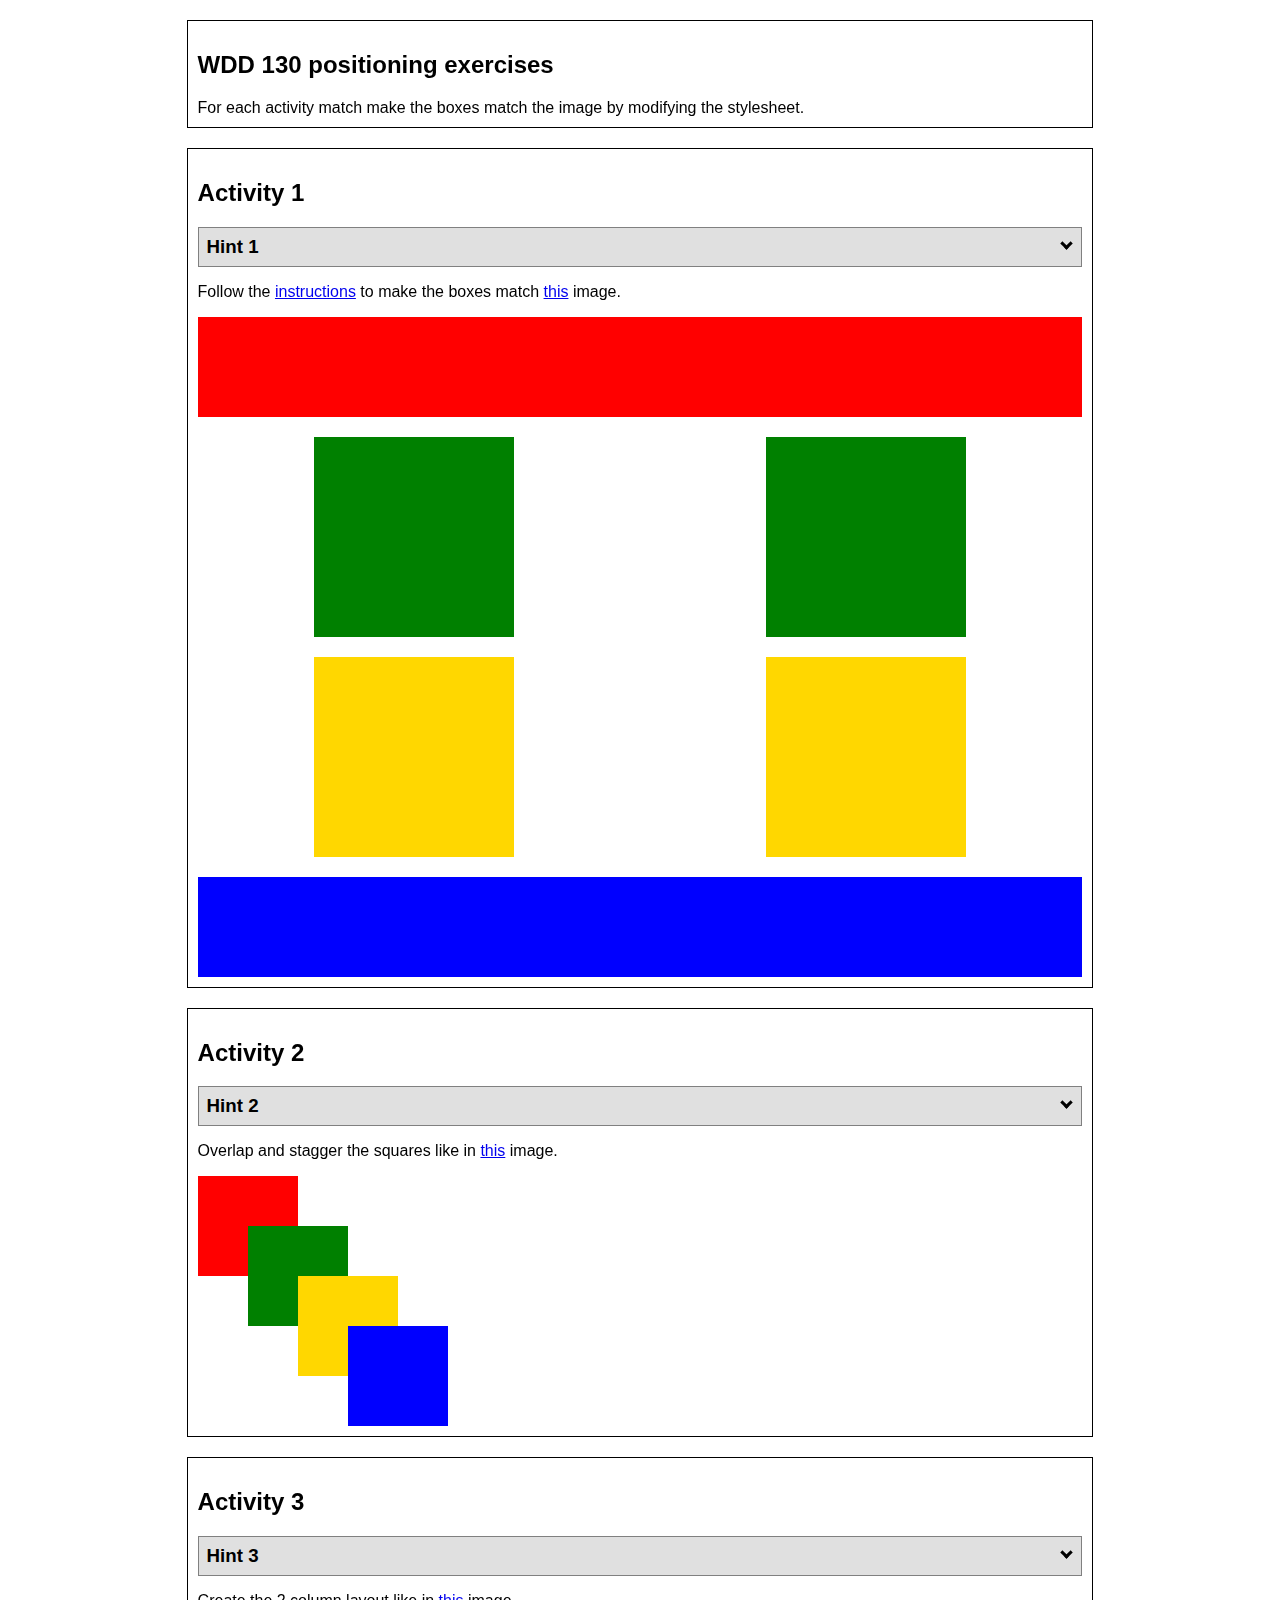
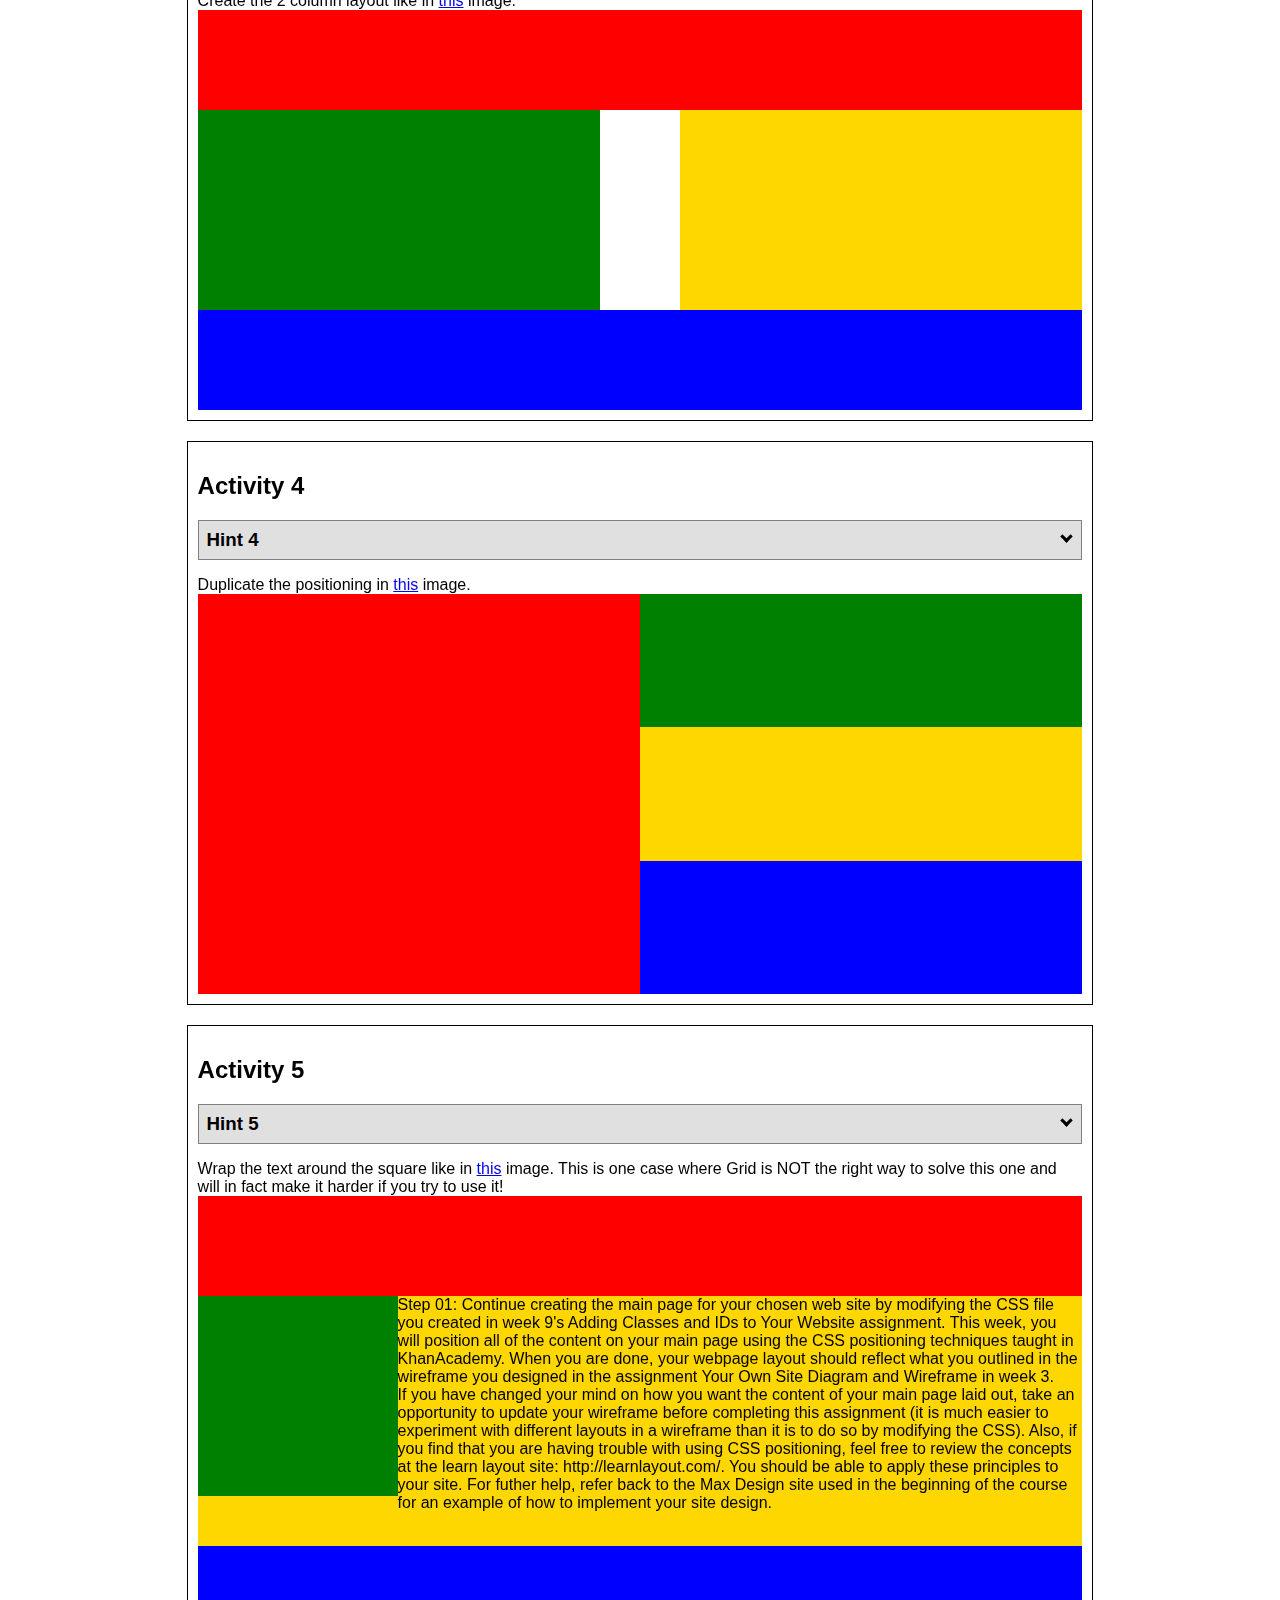
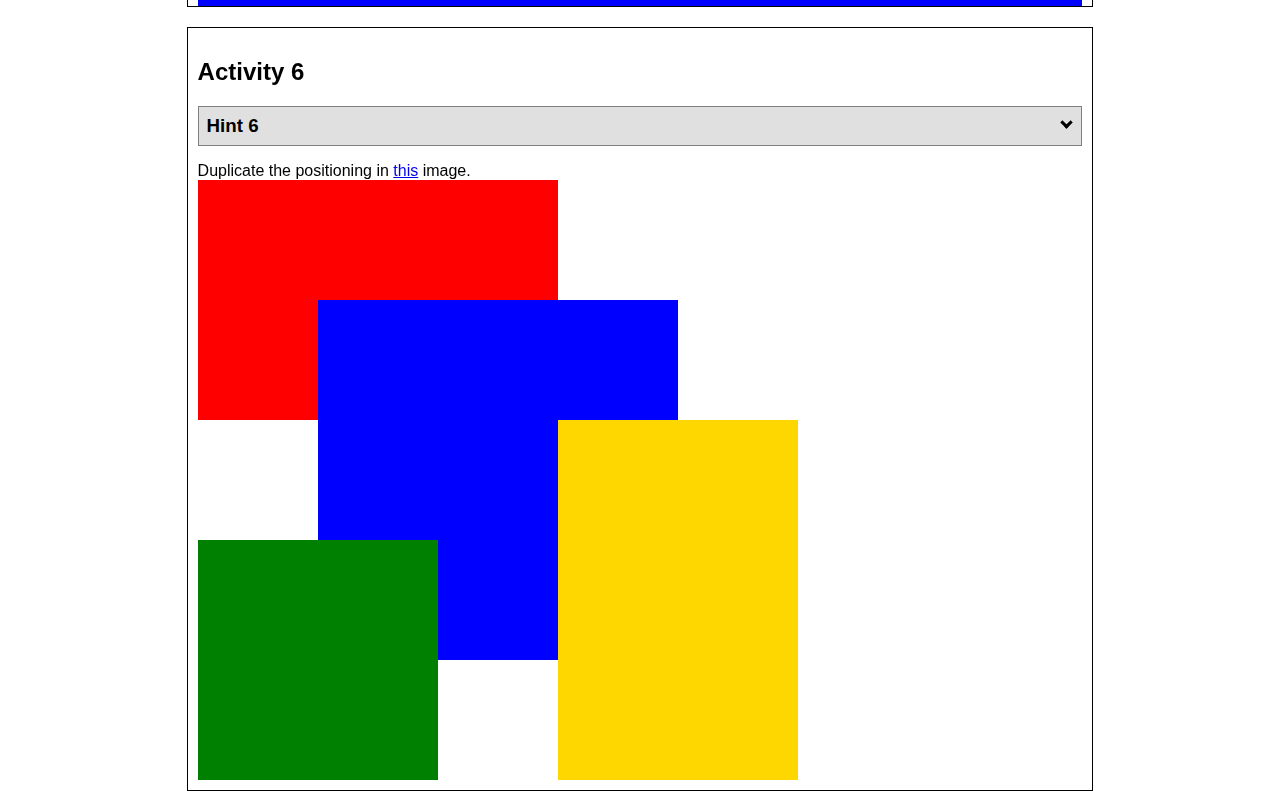
<file: positioning.html>
<!DOCTYPE html>
<html lang="en">
  <head>
    <!-- HTML - Name: positioning.html -->
    <title>Positioning Activity</title>
    <link rel="stylesheet" type="text/css" href="positionstyles.css" />
  </head>
  <body>
    <div class="activity">
      <h2>WDD 130 positioning exercises</h2>
      For each activity match make the boxes match the image by modifying the stylesheet.</div>
    <div class="activity">
      <h2>Activity 1</h2>
      <section class="hint"><input type="checkbox" ><i></i> <h3>Hint 1</h3><div><p>Check out the <a href="https://byui-wdd.github.io/wdd130/activities/w06-css-positioning.html" target="_blank">activity instructions</a> in Ilearn!</p></div></section>
      <p>Follow the <a href="https://byui-wdd.github.io/wdd130/activities/w06-css-positioning.html" target="_blank">instructions</a> to make the boxes match  <a href="https://byui-wdd.github.io/wdd130/images/example1.png" target="_blank">this</a> image.</p>
      <div class="content1" >
        <div class="red1" ></div>
        <div class="green1" ></div>
        <div class="green1" ></div>
        <div class="yellow1"></div>
        <div class="yellow1"></div>
        <div class="blue1"></div>
      </div>
    </div>
    <div class="activity">
      <h2>Activity 2</h2>
      <section class="hint"><input type="checkbox" > <h3>Hint 2</h3><i></i><div><p>Remember that the best way to shift elements around slightly on the page is with Margins.  You could also use Grid.  Either would work for this. If you choose margin, you can use a <em>negative</em> margin. (ie margin-top: -20px;)</p><h4>Properties used:</h4><ul><li>margin-top, margin-left</li><li>...or...</li><li>grid-template-columns: 50px 50px 50px 50px 50px </li></ul></div></section>
      <p>Overlap and stagger the squares like in <a href="https://byui-wdd.github.io/wdd130/images/example2.png" target="_blank">this</a> image.</p>
      <div class="content2" >
        <div class="red2" ></div>
        <div class="green2" ></div>
        <div class="yellow2"></div>
        <div class="blue2"></div>
      </div>
    </div>
    <div class="activity">
      <h2>Activity 3</h2>
      <section class="hint"><input type="checkbox" > <h3>Hint 3</h3><i></i><div><p>This one is going to be best solved with CSS Grid. Remember to make the boxes the right width first...then start moving them around. </p><h4>Properties used:</h4><ul><li>display:grid;</li><li>grid-template-columns:</li><li>grid-column-gap:</li>
        <li>grid-column:</li>  </ul></div></section>
      Create the 2 column layout like in <a href="https://byui-wdd.github.io/wdd130/images/example3.png" target="_blank">this</a>  image.
      <div class="content3" >
        <div class="red3" ></div>
        <div class="green3" ></div>
        <div class="yellow3"></div>
        <div class="blue3"></div>
      </div>
    </div>
    <div class="activity">
      <h2>Activity 4</h2>
      <section class="hint"><input type="checkbox" > <h3>Hint 4</h3><i></i><div><p>For the others we have been primarily concerned with width. For this one you will need to adjust height as well. </p><h4>Properties used:</h4><ul><li>display:grid;</li><li>grid-template-columns:</li><li>grid-row:</li></ul></div></section>
      Duplicate the positioning in <a href="https://byui-wdd.github.io/wdd130/images/example4.png" target="_blank">this</a> image. 
      <div class="content4" >
        <div class="red4" ></div>
        <div class="green4" ></div>
        <div class="yellow4"></div>
        <div class="blue4"></div>
      </div>
    </div>

    <div class="activity">
      <h2>Activity 5</h2>
      <section class="hint"><input type="checkbox" > <h3>Hint 5</h3><i></i><div><p>Grid is <strong>not</strong> the right way to do this.  In fact there is only one way to really do that...and that is with float. Remember that we float the thing we want the text to wrap around.  Also remember to start by making all the shapes the right size and shape.</p><h4>Properties used:</h4><ul><li>float: left;</li></ul></div></section>
      Wrap the text around the square like in <a href="https://byui-wdd.github.io/wdd130/images/example5.png" target="_blank">this</a> image. This is one case where Grid is NOT the right way to solve this one and will in fact make it harder if you try to use it!
      <div class="content5" >
        <div class="red5" ></div>
        <div class="green5" ></div>
        <div class="yellow5">Step 01: Continue creating the main page for your chosen web site by modifying the CSS file you created in week 9's Adding Classes and IDs to Your Website assignment. This week, you will position all of the content on your main page using the CSS positioning techniques taught in KhanAcademy. When you are done, your webpage layout should reflect what you outlined in the wireframe you designed in the assignment Your Own Site Diagram and Wireframe in week 3. <br />
          If you have changed your mind on how you want the content of your main page laid out, take an opportunity to update your wireframe before completing this assignment (it is much easier to experiment with different layouts in a wireframe than it is to do so by modifying the CSS). Also, if you find that you are having trouble with using CSS positioning, feel free to review the concepts at the learn layout site: http://learnlayout.com/. You should be able to apply these principles to your site. For futher help, refer back to the Max Design site used in the beginning of the course for an example of how to implement your site design.</div>
        <div class="blue5"></div>
      </div>
    </div>
    <div class="activity">
      <h2>Activity 6</h2>
      <section class="hint"><input type="checkbox" > <h3>Hint 6</h3><i></i><div><p>This one is all about visualizing the grid behind the layout. If you are having a hard time doing that first: all the sizes are even multiples of 100, and second here is another example with the lines drawn: <a href="https://byui-wdd.github.io/wdd130/images/example6-hint.png" target="_blank">example 6 with lines</a>. For this one you will find it easiest if you use px for the column width. You can also use <kbd>z-index</kbd> to control the element layering.    </p><h4>Properties used:</h4><ul><li>display:grid;</li><li>grid-template-columns:</li><li>grid-column:</li><li>grid-row:</li><li><a href="https://www.w3schools.com/cssref/pr_pos_z-index.asp" target="_blank">z-index:</a></li></ul></div></section>
      Duplicate the positioning in <a href="https://byui-wdd.github.io/wdd130/images/example6.png" target="_blank">this</a> image.
      <div class="content6" >
        <div class="red6" ></div>
        <div class="green6" ></div>
        <div class="yellow6"></div>
        <div class="blue6"></div>
      </div>
    </div>
  </body>
</html>
</file>
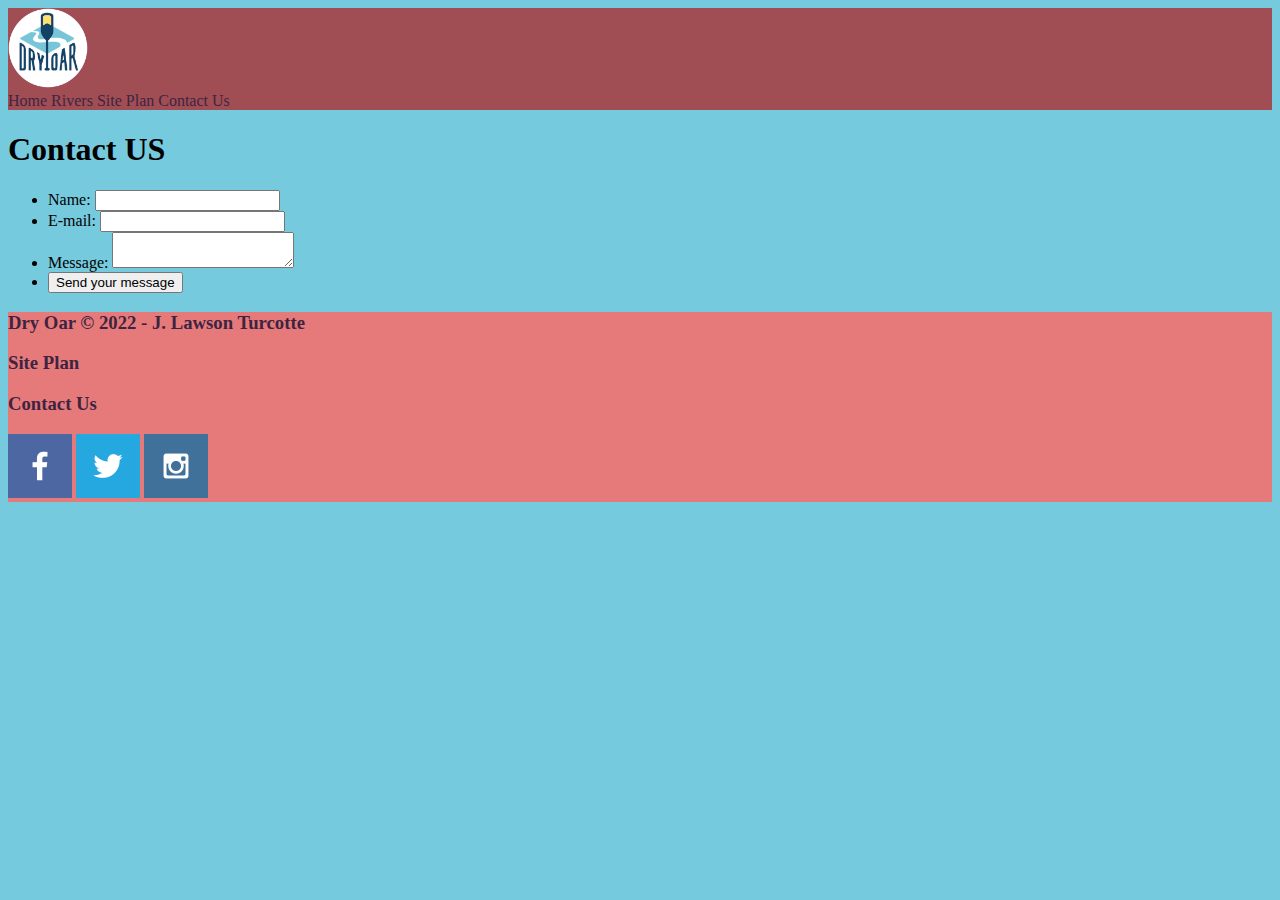
<file: wwr/contactus.html>
<!DOCTYPE html>
<html lang="en">
<head style="font-family: 'Bebas Neue', cursive">
    <link rel="stylesheet" href="styles/style.css">
    <meta charset="UTF-8">
    <meta http-equiv="X-UA-Compatible" content="IE=edge">
    <meta name="viewport" content="width=device-width, initial-scale=1.0">
    <title>Whitewater Rafting Vacations | Dry Oar Boating | Home</title>
</head>
<body>
    <div id="content">
        <header>
            <a id="logo_link" href="index.html">
                <img class="logo" src="images/logo.png" alt="Dry Oar Logo">
            </a>
            <nav>
                <a href="index.html">Home</a>
                <a href="index_rivers.html">Rivers</a>
                <a href="site-plan-rafting.html">Site Plan</a>
                <a href="contactus.html">Contact Us</a>
            </nav>
        </header>  
        </div>
        <div id="hero_river">
            
            <section id="hero-msg-river">
                <h1 class="river-title">Contact US</h1>    
            </section>
        </div>
        <main class="contact us">
            <div id="feedback"></div>
            
            <form action="/my-handling-form-page" method="post">
                <ul>
                 <li>
                   <label for="name">Name:</label>
                   <input type="text" id="name" name="user_name" />
                 </li>
                 <li>
                   <label for="mail">E-mail:</label>
                   <input type="email" id="mail" name="user_email" />
                 </li>
                 <li>
                   <label for="msg">Message:</label>
                   <textarea id="msg" name="user_message"></textarea>
                 </li>
                 <li class="button">
                    <button type="submit">Send your message</button>
                  </li>
               

            

        </main>
        <footer>
            <h3>Dry Oar &copy; 2022 - J. Lawson Turcotte</h3>
            <h3><a href="site-plan-rafting.html">Site Plan</a></h3>
            <h3><a href="contactus.html">Contact Us</a></h3>
            <div class="social">
                <a href="https://facebook.com" target="_blank">
                    <img src="images/facebook.png" alt="fb icon">
                </a>
                <a href="https://twitter.com" target="_blank">
                    <img src="images/twitter.png" alt="twitter icon">
                </a>
                <a href="https://instagram.com" target="_blank">
                    <img src="images/instagram.png" alt="instagram icon">
                </a>
            </div>
        </footer>
    </div>
    <script>
        // get the feedback div element so we can do something with it.
        const feedbackElement = document.getElementById('feedback');
        // get the form so we can read what was entered in it.
        const formElement = document.forms[0];
        // add a 'listener' to wait for a submission of our form. When that happens run the code below.
        formElement.addEventListener('submit', function(e) {
            // stop the form from doing the default action.
            e.preventDefault();
            // set the contents of our feedback element to a message letting the user know the form was submitted successfully. Notice that we pull the name that was entered in the form to personalize the message!
            feedbackElement.innerHTML = 'Hello '+ formElement.user_name.value +'! Thank you for your message. We will get back with you as soon as possible!';
            // make the feedback element visible.
            feedbackElement.style.display = "block";
            // add a class to move everything down so our message doesn't cover it.
            document.body.classList.toggle('moveDown');
        });
    </script>
</body>
</html>
</file>
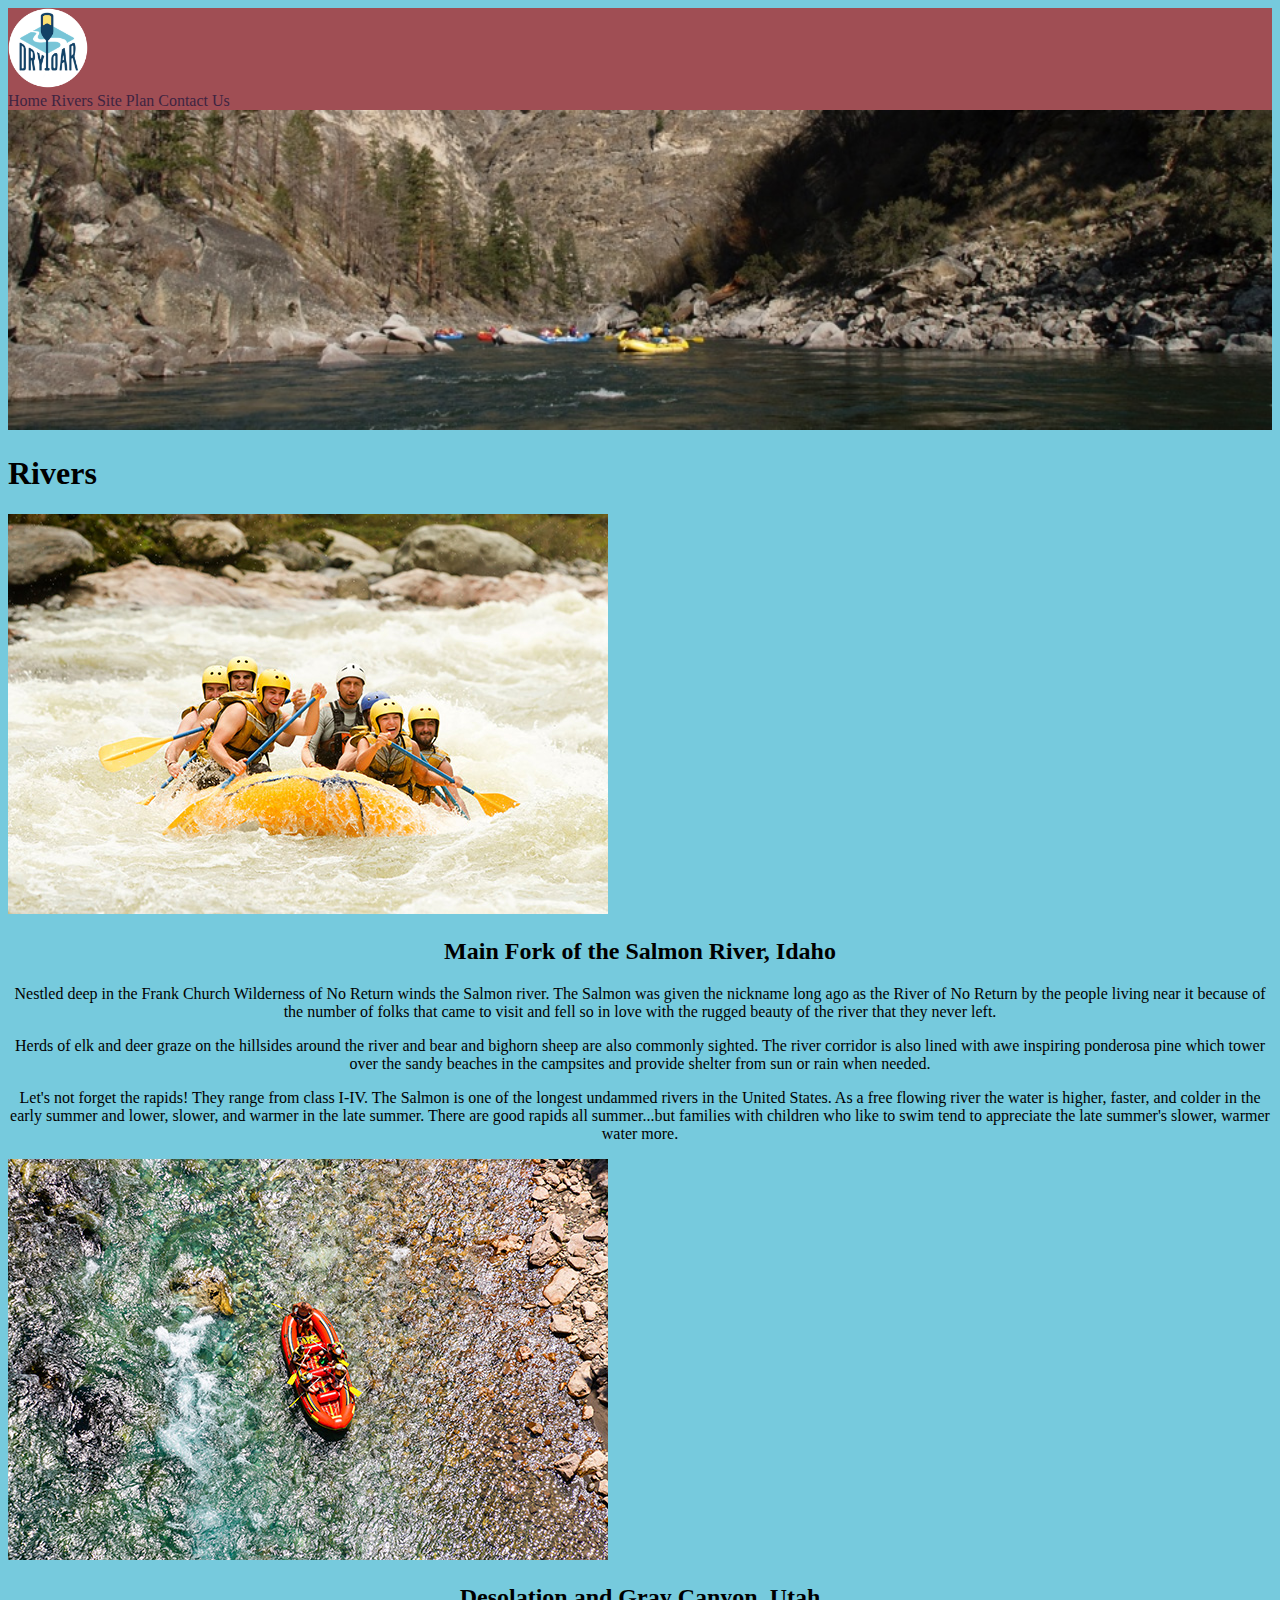
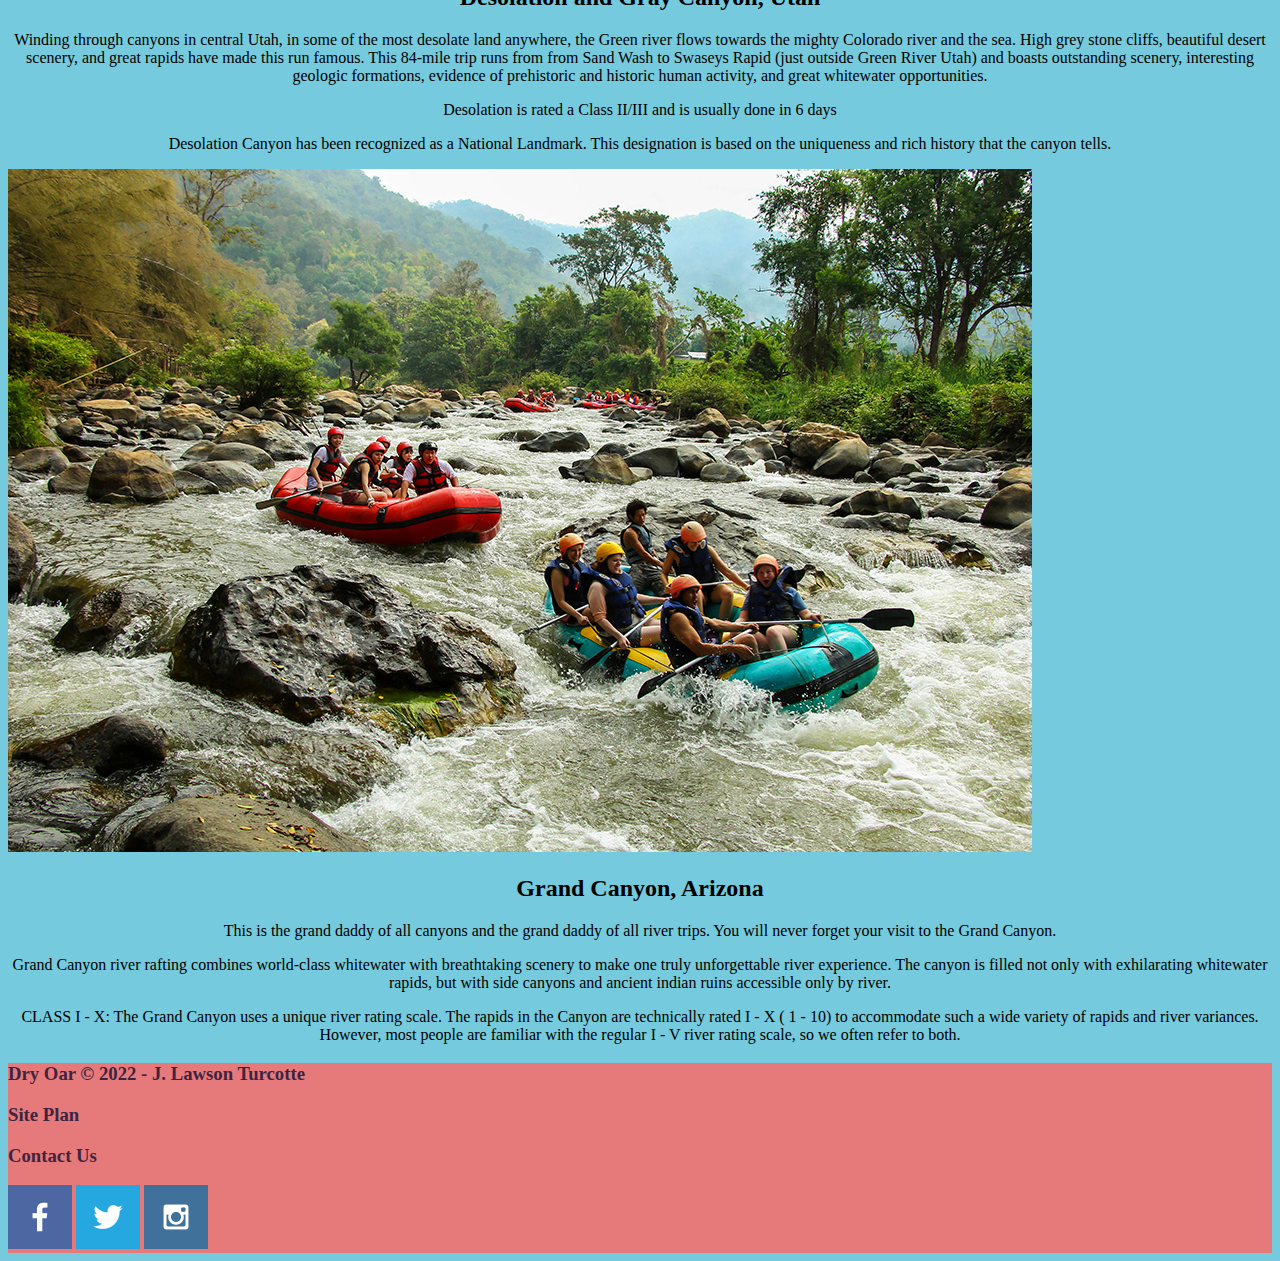
<file: wwr/index_rivers.html>
<!DOCTYPE html>
<html lang="en">
<head style="font-family: 'Bebas Neue', cursive">
    <link rel="stylesheet" href="styles/style.css">
    <meta charset="UTF-8">
    <meta http-equiv="X-UA-Compatible" content="IE=edge">
    <meta name="viewport" content="width=device-width, initial-scale=1.0">
    <title>Whitewater Rafting Vacations | Dry Oar Boating | Home</title>
</head>
<body>
    <div id="content">
        <header>
            <a id="logo_link" href="index.html">
                <img class="logo" src="images/logo.png" alt="Dry Oar Logo">
            </a>
            <nav>
                <a href="index.html">Home</a>
                <a href="index_rivers.html">Rivers</a>
                <a href="site-plan-rafting.html">Site Plan</a>
                <a href="contactus.html">Contact Us</a>
            </nav>
        </header>  
        <div id="hero_river">
            <div id="hero-box">
                <img id="hero-img" src="images/river-wide3.jpg" alt="People enjoying white water rafting">
            </div>
            <section id="hero-msg-river">
                <h1 class="river-title">Rivers</h1>    
            </section>
        </div>
        <main class="river-grid">
            
            

            <div id="background-river"></div> 
            <img class="salmon-river-pic" src="images/rafting4_600.jpg" alt="Salmon river">
        
            <section class="salmon-title">
                <h2>Main Fork of the Salmon River, Idaho</h2> 
            </section>

            <section class="salmon-text">
                <p>Nestled deep in the Frank Church Wilderness of No Return winds the Salmon river. 
                    The Salmon was given the nickname long ago as the River of No Return by the people 
                    living near it because of the number of folks that came to visit and fell so in love with 
                    the rugged beauty of the river that they never left.</p>

                    <p> Herds of elk and deer graze on the hillsides around the river and bear and bighorn 
                    sheep are also commonly sighted. The river corridor is also lined with awe inspiring 
                    ponderosa pine which tower over the sandy beaches in the campsites and provide shelter 
                    from sun or rain when needed.</p>
                    
                    <p>Let's not forget the rapids! They range from class I-IV. The Salmon is one of the longest 
                    undammed rivers in the United States. As a free flowing river the water is higher, faster, 
                    and colder in the early summer and lower, slower, and warmer in the late summer. There are 
                    good rapids all summer...but families with children who like to swim tend to appreciate the 
                    late summer's slower, warmer water more. </p>
            </section>

            <div id="background-river1"></div> 
            <img class="gray-river-pic" src="images/rafting6_600.jpg" alt="Salmon river">
        
            <section class="gray-title">
                <h2>Desolation and Gray Canyon, Utah</h2> 
            </section>

            <section class="gray-text">
                <p>Winding through canyons in central Utah, in some of the most desolate 
                land anywhere, the Green river flows towards the mighty Colorado river 
                and the sea. High grey stone cliffs, beautiful desert scenery, and great 
                rapids have made this run famous. This 84-mile trip runs from from Sand Wash 
                to Swaseys Rapid (just outside Green River Utah) and boasts outstanding 
                scenery, interesting geologic formations, evidence of prehistoric and 
                historic human activity, and great whitewater opportunities.</p>

                <p>Desolation is rated a Class II/III and is usually done in 6 days</p>

                <p>Desolation Canyon has been recognized as a National Landmark.  
                This designation is based on the uniqueness and rich history 
                that the canyon tells.</p>
            </section>

            <div id="background-river2"></div> 
            <img class="grand-river-pic" src="images/rafting37_1024.jpg" alt="Salmon river">
        
            <section class="grand-title">
                <h2>Grand Canyon, Arizona</h2> 
            </section>

            <section class="grand-text">
                <p>This is the grand daddy of all canyons and the grand daddy of all 
                    river trips. You will never forget your visit to the Grand Canyon.</p>

                <p>Grand Canyon river rafting combines world-class whitewater with breathtaking 
                    scenery to make one truly unforgettable river experience. The canyon is filled 
                    not only with exhilarating whitewater rapids, but with side canyons and ancient 
                    indian ruins accessible only by river.</p>

                <p>CLASS I - X: The Grand Canyon uses a unique river rating scale. The rapids in the
                     Canyon are technically rated I - X ( 1 - 10) to accommodate such a wide variety 
                     of rapids and river variances. However, most people are familiar with the regular 
                     I - V river rating scale, so we often refer to both.</p>
            </section>

        </main>
        <footer>
            <h3>Dry Oar &copy; 2022 - J. Lawson Turcotte</h3>
            <h3><a href="site-plan-rafting.html">Site Plan</a></h3>
            <h3><a href="contactus.html">Contact Us</a></h3>
            <div class="social">
                <a href="https://facebook.com" target="_blank">
                    <img src="images/facebook.png" alt="fb icon">
                </a>
                <a href="https://twitter.com" target="_blank">
                    <img src="images/twitter.png" alt="twitter icon">
                </a>
                <a href="https://instagram.com" target="_blank">
                    <img src="images/instagram.png" alt="instagram icon">
                </a>
            </div>
        </footer>
    </div>
</body>
</html>
</file>
<file: positionstyles.css>
/* CSS - Name: "positionstyles.css" */
/* Activity 1 styles */
.content1 {
  display: grid;
  grid-template-columns: 1fr 1fr;
  justify-items: center;
  grid-gap: 20px;
}
.red1 { 
  width: 100%; 
  height: 100px; 
  background-color: red;
  grid-column: 1/3; 

} 
.green1 {
  width: 200px; 
  height: 200px; 
  background-color: green; 

} 
.yellow1 {
  width: 200px; 
  height: 200px; 
  background-color: gold; 
} 
.blue1 {
  width: 100%; 
  height: 100px; 
  background-color: blue; 
  grid-column: 1/3; 
} 
/* Activity 2 styles */ 
.content2 {
  /* This is the parent of the activity 2 boxes. */
}
.red2 {
  width: 100px; 
  height: 100px; 
  background-color: red; 
} 
.green2 { 
  width: 100px; 
  height: 100px; 
  background-color: green; 
  margin-left: 50px;
  margin-top: -50px;
} 
.yellow2 {
  width: 100px; 
  height: 100px; 
  background-color: gold; 
  margin-left: 100px;
  margin-top: -50px;
} 
.blue2 {
  width: 100px; 
  height: 100px; 
  background-color: blue; 
  margin-left: 150px;
  margin-top: -50px;
} 
/* Activity 3 styles */ 
.content3 {
  /* This is the parent of the activity 3 boxes. */
  display: grid;
  grid-template-columns: 1fr 1fr;
  grid-column-gap: 80px;
}
.red3 {
  width: 100%; 
  height: 100px; 
  background-color: red; 
  grid-column: 1/3;
} 
.green3 {
  width: 100%; 
  height: 200px; 
  background-color: green;
} 
.yellow3 {
  width: 100%; 
  height: 200px; 
  background-color: gold; 
} 
.blue3 {
  width: 100%;
  height: 100px; 
  background-color: blue;
  grid-column: 1/3;
} 
/* Activity 4 styles */ 
.content4 {
  /* This is the parent of the activity 4 boxes. */
  height: 400px;
  display: grid;
  grid-template-columns: 1fr 1fr;
  
}
.red4 {
  width: 100%; 
  height: 100%; 
  background-color: red;
  grid-row: 1/4;
  grid-column: 1/2;
} 
.green4 {
  width: 100%; 
  height: 100%; 
  background-color: green; 
  grid-row: 1/2;
  grid-column:2/3;
  
} 
.yellow4 {
  width: 100%; 
  height: 100%; 
  background-color: gold; 
  grid-column: 2/3;
  grid-row: 2/3;
} 
.blue4 {
  width: 100%; 
  height: 100%; 
  background-color: blue;
  grid-column: 2/3;
  grid-row: 3/4;
} 
/* Activity 5 styles */ 
.content5 {
  /* This is the parent of the activity 5 boxes. */
  height: 400px;
   
}
.red5 { 
  width: 100%; 
  height: 100px; 
  background-color: red; 
} 
.green5 { 
  width: 200px; 
  height: 200px; 
  background-color: green; 
  float:left;
} 
.yellow5 {
  width: 100%; 
  height: 250px; 
  background-color: gold; 

} 
.blue5 {
  width: 100%; 
  height: 100px; 
  background-color: blue; 
} 
/* Activity 6 styles */ 
.content6 {
  /* This is the parent of the activity 6 boxes. */
  height:600px;
  display:grid;
  width:600px;
  grid-template-columns: 1fr 1fr 1fr 1fr 1fr;
}
.red6 {
  width: 100%; 
  height: 100%; 
  background-color: red;
  grid-column:1/4;
  grid-row: 1/3;
  z-index:-2;
} 
.green6 {
  width: 100%; 
  height: 100%; 
  background-color: green; 
  grid-column:1/3;
  grid-row:4/6;
} 
.yellow6 {
  width: 100%; 
  height: 100%; 
  background-color: gold;
  grid-column: 4/6;
  grid-row: 3/6;
} 
.blue6 {
  width: 100%; 
  height: 100%; 
  background-color: blue;
  grid-row:2/5;
  grid-column:2/5;
  z-index:-1;
  
} 


/* Do not make any changes below here */
.activity {
  width: 70%; 
  margin: 20px auto; 
  font-family: Arial, sans-serif; 
  border: 1px solid black; 
  padding: 10px; 
  clear:both; 
  overflow: auto;
} 

.hint {
  border: 1px solid grey;
  background: #e0e0e0;
  padding: .5em;
  position: relative;
  margin: 1em 0;
}
.hint h3 {
  margin: 0;
}
.hint:hover {
  background: #d0d0d0;
}
.hint > div {
  display: none;
}

.hint input[type=checkbox] {
  position: absolute;
  width: 100%;
  height: 100%;
  opacity: 0;
  z-index: 1;
  cursor: pointer;
}

.hint input[type=checkbox]:checked ~ div {
  display: block;
}

.hint i {
  position: absolute;
  transform: translate(-6px, 0);
  margin-top: 16px;
  right: 10px;
  top: -3px;
}
.hint i:before, .hint i:after {
  content: "";
  position: absolute;
  background-color: black;
  width: 3px;
  height: 9px;
}
.hint i:before {
  transform: translate(2px, 0) rotate(45deg);
}
.hint i:after {
  transform: translate(-2px, 0) rotate(-45deg);
}

.hint input[type=checkbox]:checked ~ i:before {
  transform: translate(-2px, 0) rotate(45deg);
}
.hint input[type=checkbox]:checked ~ i:after {
  transform: translate(2px, 0) rotate(-45deg);
}
.hint a {
  position: relative;
  z-index: 1;
}
</file>
<file: wwr/styles/style.css>
div#content { 
    max-width: 1600px; 
    margin: 0 auto;
} 
div#background {
    height: 725px;
}

nav a{
    text-align: center;
    color: #3e2441;
    text-decoration: none;
}

#hero-msg h1{
    text-align: center;
}

#hero-msg h4{
    text-align: center;
}

.button-box{
    text-align: center;
}

main section{
    text-align: center;
}

body {
    background-color: #713b3b; 
}
header {
    background-color:rgba(178, 25, 25, 0.7);
}
nav a:hover {
    background-color: rgb(123, 71, 47);
    color: #3e2441;
}

.book {
    background-color: #3b6471;
    color: #3e2441;
    text-decoration: none;
     
}
.join {
    background-color: #3b6471; 
    color: #3e2441;
    text-decoration: none;
}
.book:hover {
    background-color: #900000; 
    color: #3e2441;
}
.join:hover {
    background-color: #900000; 
    color: #3e2441;
}
#background {
    background-color: #283e43; 
}
.msg {
    background-color: #e67a7a; 
}
footer {
    background-color: #e67a7a; 
}
body {
    background-color: #e67a7a; 
}
body {
    background-color: #76cadd; 
}
.home-title {
    color: #3e2441;
}
h4 {
    color: #3e2441;
}
.msg h2 {
    color: #3e2441;
}
.msg p {
    color: #3e2441;
}
footer h3 {
    color: #3e2441;
}
footer a {
    color: #3e2441;
    text-decoration: none;
}
footer a:hover {
    color: #3e2441;
}
.logo {
    width: 80px;
}
.icon {
    width: 80px;
}
#hero-img {
    width: 100%;
}
footer h3 a:hover {
    text-decoration: underline;
}
</file>
